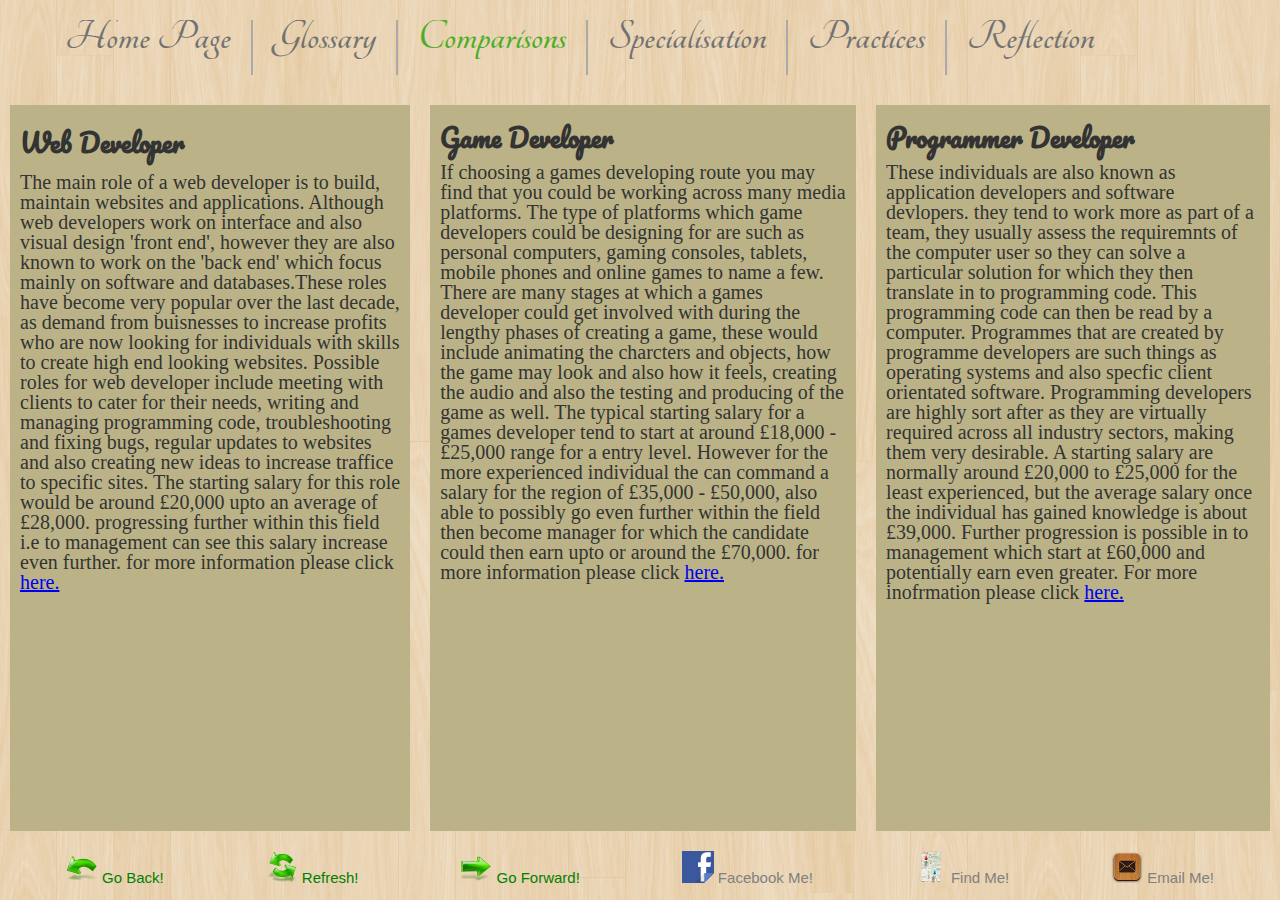
<file: comparisons.html>
<!DOCTYPE html>
<html lang="en">
    <head>
            <meta charset="utf-8">
            <meta name="viewport" content="width=device-width,initial-scale=1">
    
            <title>My Assignment For Web Development</title>
    
            <link rel="stylesheet" href="style.css">
            <link href="https://fonts.googleapis.com/css?family=Indie+Flower" rel="stylesheet">
            <link href="https://fonts.googleapis.com/css?family=Anton" rel="stylesheet">
            <link href="https://fonts.googleapis.com/css?family=Pacifico" rel="stylesheet">
            <link href="https://fonts.googleapis.com/css?family=Tangerine:700" rel="stylesheet">
            <!-- Information for this page regarding comparisons for jobs was taken from the ucas sites -->
    </head>
    <body>
        <!-- Coding for the nav list was taken from lecture, and edited by me -->
        <nav class="nav"> 
            <ul>
                <li><a href="index.html">Home Page</a></li>
                <li><a href="glossary.html">Glossary</a></li>
                <li class="active"><a href="comparisons.html">Comparisons</a></li>
                <li><a href="specialisation.html">Specialisation</a></li>
                <li><a href="practices.html">Practices</a></li>
                <li><a href="reflection.html">Reflection</a></li>
            </ul>
        </nav>
        <div class="wrapper3">
            <section id="sectionone">
                <h1 class="comparisonheader">Web Developer</h1>
                <p class="comparisontext">The main role of a web developer is to build, maintain websites and applications.
                    Although web developers work on interface and also visual design 'front end', however they are also known to work
                    on the 'back end' which focus mainly on software and databases.These roles have become very popular over the last decade, as demand from buisnesses to increase profits who are now looking for individuals with skills to create high end looking websites. Possible roles for web developer include meeting with clients to cater for their needs,
                    writing and managing programming code, troubleshooting and fixing bugs, regular updates to websites and also creating new ideas to increase traffice to specific sites.
                    The starting salary for this role would be around £20,000 upto an average of £28,000. progressing further within this field i.e to management can see this salary increase even further.
                    for more information please click <a href="https://www.ucas.com/ucas/after-gcses/find-career-ideas/explore-jobs/job-profile/web-designer" target="_blank">here.</a>             
                </p>
            </section>
            <section id="sectiontwo">
                <h1 class="comparisonheader">Game Developer</h1>
                <p class="comparisontext">If choosing a games developing route you may find that you could be working across many media platforms.
                    The type of platforms which game developers could be designing for are such as personal computers, gaming consoles, tablets, mobile phones and online games to name a few.
                    There are many stages at which a games developer could get involved with during the lengthy phases of creating a game, these would include
                    animating the charcters and objects, how the game may look and also how it feels, creating the audio and also the testing and producing of the game as well.
                    The typical starting salary for a games developer tend to start at around £18,000 - £25,000 range for a entry level.
                    However for the more experienced individual the can command a salary for the region of £35,000 - £50,000, also able to possibly go even further within the field 
                    then become manager for which the candidate could then earn upto or around the £70,000. for more information please click 
                    <a href="https://www.ucas.com/ucas/after-gcses/find-career-ideas/explore-jobs/job-profile/computer-games-developer"  target="_blank">here.</a>
                </p>
            </section>
            <section id="sectionthree">
                <h1 class="comparisonheader">Programmer Developer</h1>
                <p class="comparisontext">These individuals are also known as application developers and software devlopers. they tend to work more as part of a team,
                    they usually assess the requiremnts of the computer user so they can solve a particular solution for which they then translate in to programming code. This programming code can then
                    be read by a computer. Programmes that are created by programme developers are such things as operating systems and also specfic client orientated software.
                    Programming developers are highly sort after as they are virtually required across all industry sectors, making them very desirable.
                    A starting salary are normally around £20,000 to £25,000 for the least experienced, but the average salary once the individual has gained knowledge is about £39,000.
                    Further progression is possible in to management which start at £60,000 and potentially earn even greater. For more inofrmation please click
                    <a href="https://www.ucas.com/ucas/after-gcses/find-career-ideas/explore-jobs/job-profile/software-developer" target="_blank">here.</a>
                </p>
            </section>
        </div>
        <footer class="footer">

            <!-- All of these small icon images within the footer are used from a copyright free website www.iconfinder.com -->
            <a href="javascript:history.go(-1)" style="text-decoration: none; color:green; " >
                <img id="upbuttonicon" src="upbutton.png" alt="upbutton icon" title="back button click"> Go Back!
            </a>                
            <a href="javascript:history.go(0)" style="text-decoration: none; color:green; ">
                <img id="refreshbutton" src="refreshbutton.png" alt="refreshbutton icon" title="refresh button click"> Refresh!
            </a>
            <a href="javascript:history.go(+1)" style="text-decoration: none; color:green; ">
                <img id="forwardbuttonicon" src="forwardbutton.png" alt="forwardbutton icon" title="forward button click"> Go Forward!
            </a>
            <a href="https://www.facebook.com/james.sharman.526" style="text-decoration: none; color:gray; " target="_blank">
                <img id="facebookicon" src="facebookmain.png" alt="facebook-logo" title="facebook icon click"> Facebook Me!
            </a>
            <a href="https://goo.gl/maps/LwH4RhYnA312" style="text-decoration: none; color:gray; " target="_blank">
                <img id="maplocator" src="maplocator.png" alt="location to find me" title="map location click"> Find Me!
            </a>
            <a href="mailto:james_sharman@hotmail.co.uk?" style="text-decoration: none; color:gray;">
                <img id="emailme" src="emailicon.png" alt="email icon click" title="email me directly click"> Email Me!
            </a>
        </footer>
    </body>
</html>
</file>
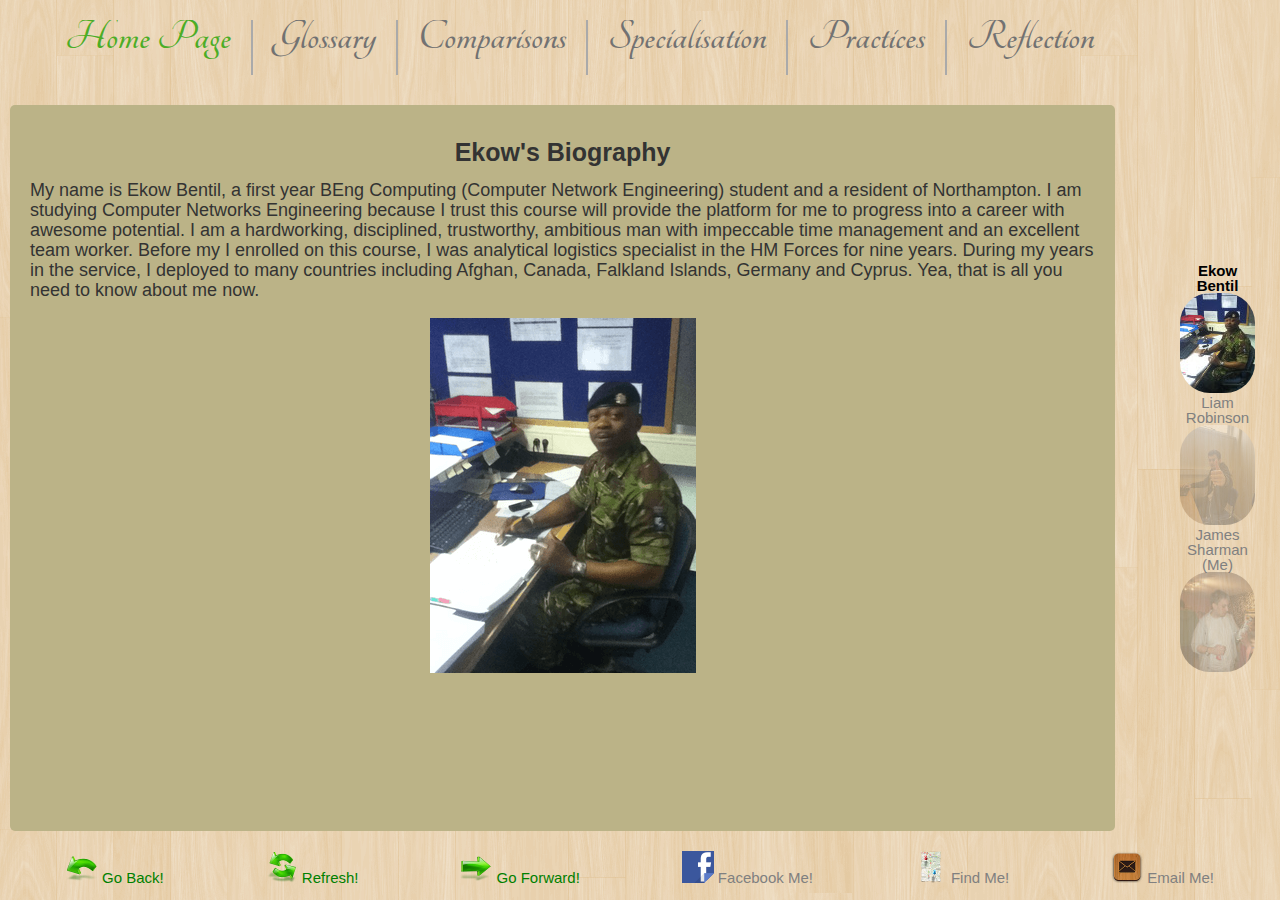
<file: ekowbio.html>
<!DOCTYPE html>
<html lang="en">
    <head>
            <meta charset="utf-8">
            <meta name="viewport" content="width=device-width,initial-scale=1">
    
            <title>My Assignment For Web Development</title>
    
            <link rel="stylesheet" href="style.css">
            <link href="https://fonts.googleapis.com/css?family=Indie+Flower" rel="stylesheet">
            <link href="https://fonts.googleapis.com/css?family=Anton" rel="stylesheet">
            <link href="https://fonts.googleapis.com/css?family=Pacifico" rel="stylesheet">
            <link href="https://fonts.googleapis.com/css?family=Tangerine:700" rel="stylesheet">
    
    </head>
    <body>
        <!-- Coding for the nav list was taken from lecture, and edited by me -->
        <nav class="nav"> 
            <ul>
                <li class="active"><a href="index.html">Home Page</a></li>
                <li><a href="glossary.html">Glossary</a></li>
                <li><a href="comparisons.html">Comparisons</a></li>
                <li><a href="specialisation.html">Specialisation</a></li>
                <li><a href="practices.html">Practices</a></li>
                <li><a href="reflection.html">Reflection</a></li>
            </ul>
        </nav>
        <div class="wrapper">
            <main class="main" id="mainpage">

                    <!-- Biography has been written by Ekow Bentil himself to use on my website -->
                    <h1 id="mainheader">Ekow's Biography</h1>
                    <p class="myteamsection">My name is Ekow Bentil, a first year BEng Computing (Computer Network Engineering) student and a resident of Northampton. I am studying Computer Networks Engineering because I trust this course will provide the platform for me to progress into a career with awesome potential. I am a hardworking, disciplined, trustworthy, ambitious man with impeccable time management and an excellent team worker.
                        Before my I enrolled on this course, I was analytical logistics specialist in the HM Forces for nine years. During my years in the service, I deployed to many countries including Afghan, Canada, Falkland Islands, Germany and Cyprus.
                        Yea, that is all you need to know about me now.
                    </p>
                        <!-- This is a image that i created myself, has not been taken from a website -->
                        <img id="Ekowbigimage" src="ekowbig.jpg" alt="Ekow big picture" title="Big Picture of Ekow">
            </main>
            <aside class="aside" id="asidemain">
                <nav class="nav2" id="nav2">
                    <ul>
                        <!-- This is a image that i created myself, has not been taken from a website -->
                        <li class="active"><a href="ekowbio.html">Ekow Bentil</a><br><img id="Ekowsmallimage" src="ekowsmall.jpg" alt="Ekow small picture" title="Small Picture of Ekow"></li>
                            
                         
                        <!-- This is a image that i created myself, has not been taken from a website -->
                        <li><a href="liambio.html">Liam Robinson</a><br><img class="Liamsmallimage" id="Liamsmallimage" src="liamsmall.jpg" alt="liam small picture" title="Small Picture of Liam"></li>
                            

                        <!-- This is a image that i created myself, has not been taken from a website -->
                        <li><a href="jamesbio.html">James Sharman (Me)</a><br><img class="Jamessmallimage" id="Jamessmallimage" src="facebookprofileme.jpg" alt="James small picture" title="Small Picture of James(Me)"></li>
                            
                    </ul>
                </nav>
            </aside>
        </div>
            <footer class="footer">

                <!-- All of these small icon images within the footer are used from a copyright free website www.iconfinder.com -->
                <a href="javascript:history.go(-1)" style="text-decoration: none; color:green; " >
                    <img id="upbuttonicon" src="upbutton.png" alt="upbutton icon" title="back button click"> Go Back!
                </a>                
                <a href="javascript:history.go(0)" style="text-decoration: none; color:green; ">
                    <img id="refreshbutton" src="refreshbutton.png" alt="refreshbutton icon" title="refresh button click"> Refresh!
                </a>
                <a href="javascript:history.go(+1)" style="text-decoration: none; color:green; ">
                    <img id="forwardbuttonicon" src="forwardbutton.png" alt="forwardbutton icon" title="forward button click"> Go Forward!
                </a>
                <a href="https://www.facebook.com/james.sharman.526" style="text-decoration: none; color:gray; " target="_blank">
                    <img id="facebookicon" src="facebookmain.png" alt="facebook-logo" title="facebook icon click"> Facebook Me!
                </a>
                <a href="https://goo.gl/maps/LwH4RhYnA312" style="text-decoration: none; color:gray; " target="_blank">
                    <img id="maplocator" src="maplocator.png" alt="location to find me" title="map location click"> Find Me!
                </a>
                <a href="mailto:james_sharman@hotmail.co.uk?" style="text-decoration: none; color:gray; ">
                    <img id="emailme" src="emailicon.png" alt="email icon click" title="email me directly click"> Email Me!
                </a>
            </footer>
    </body>
</html>
</file>
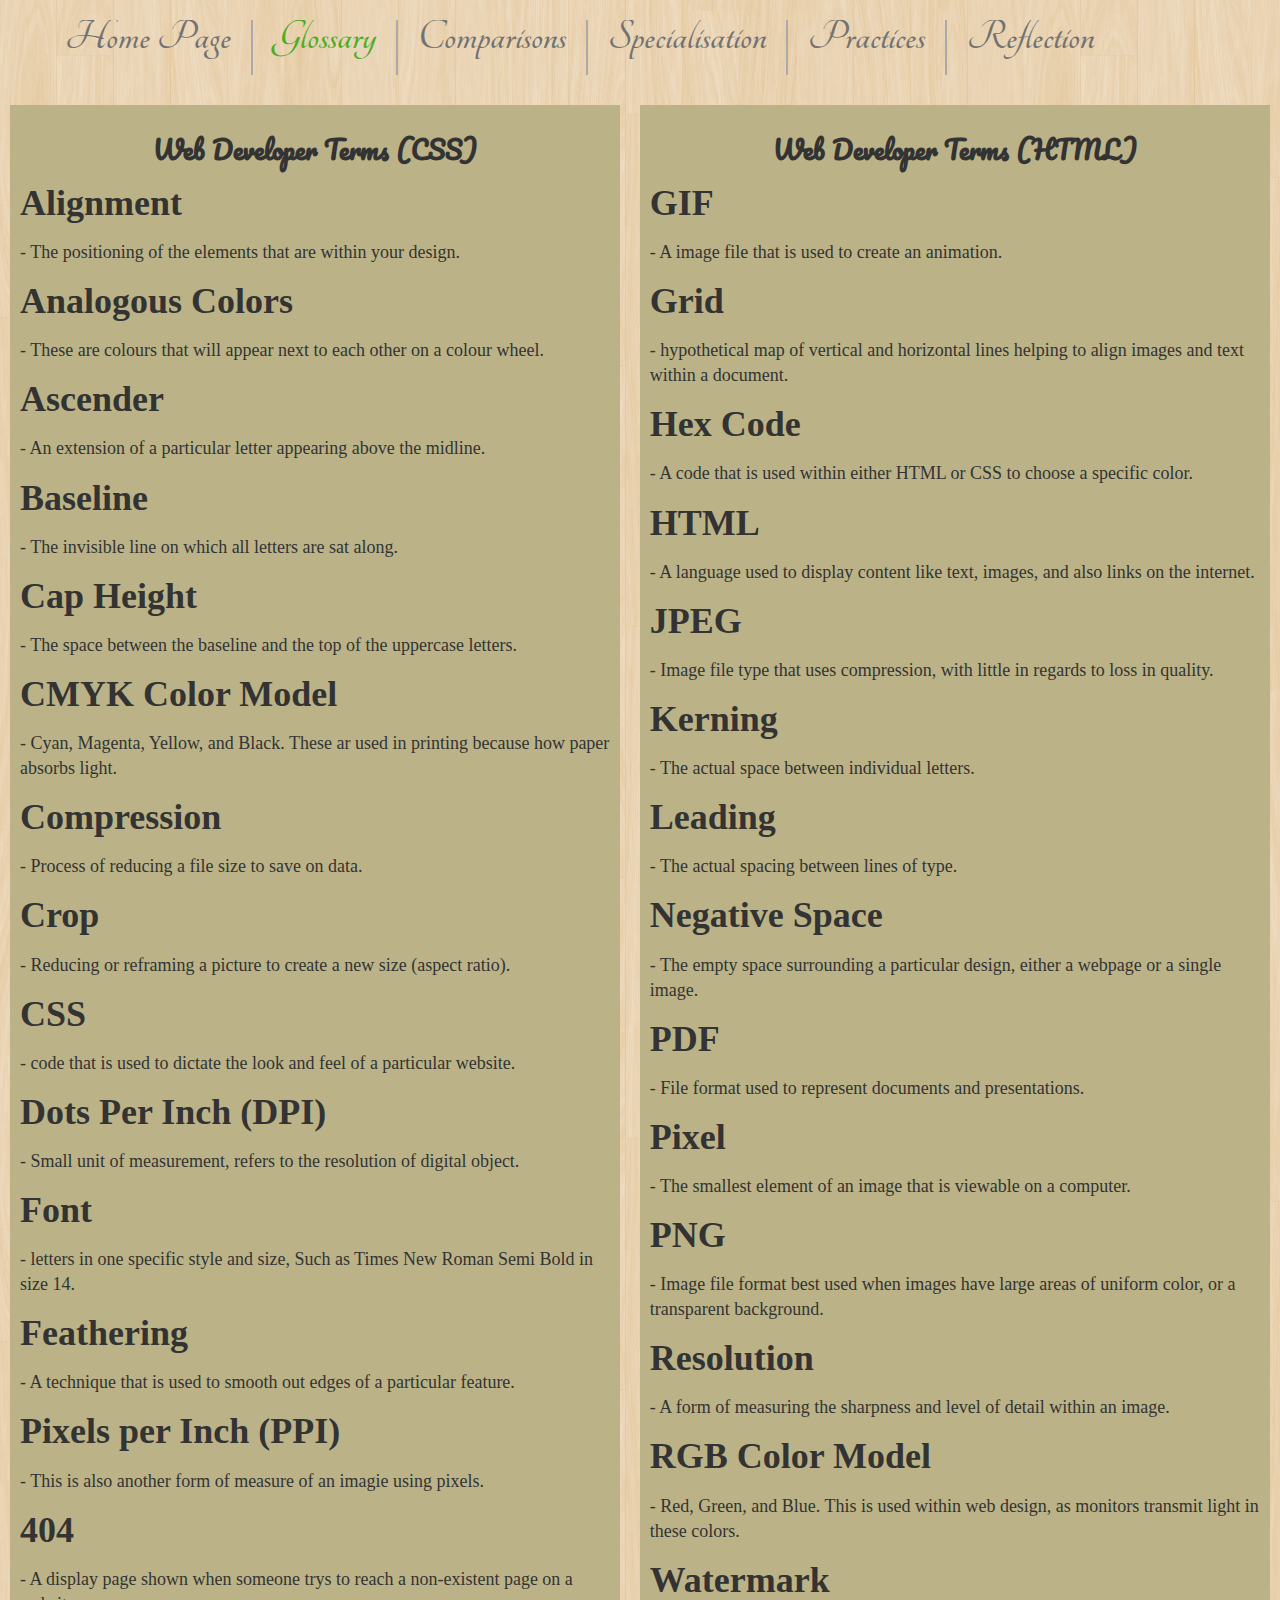
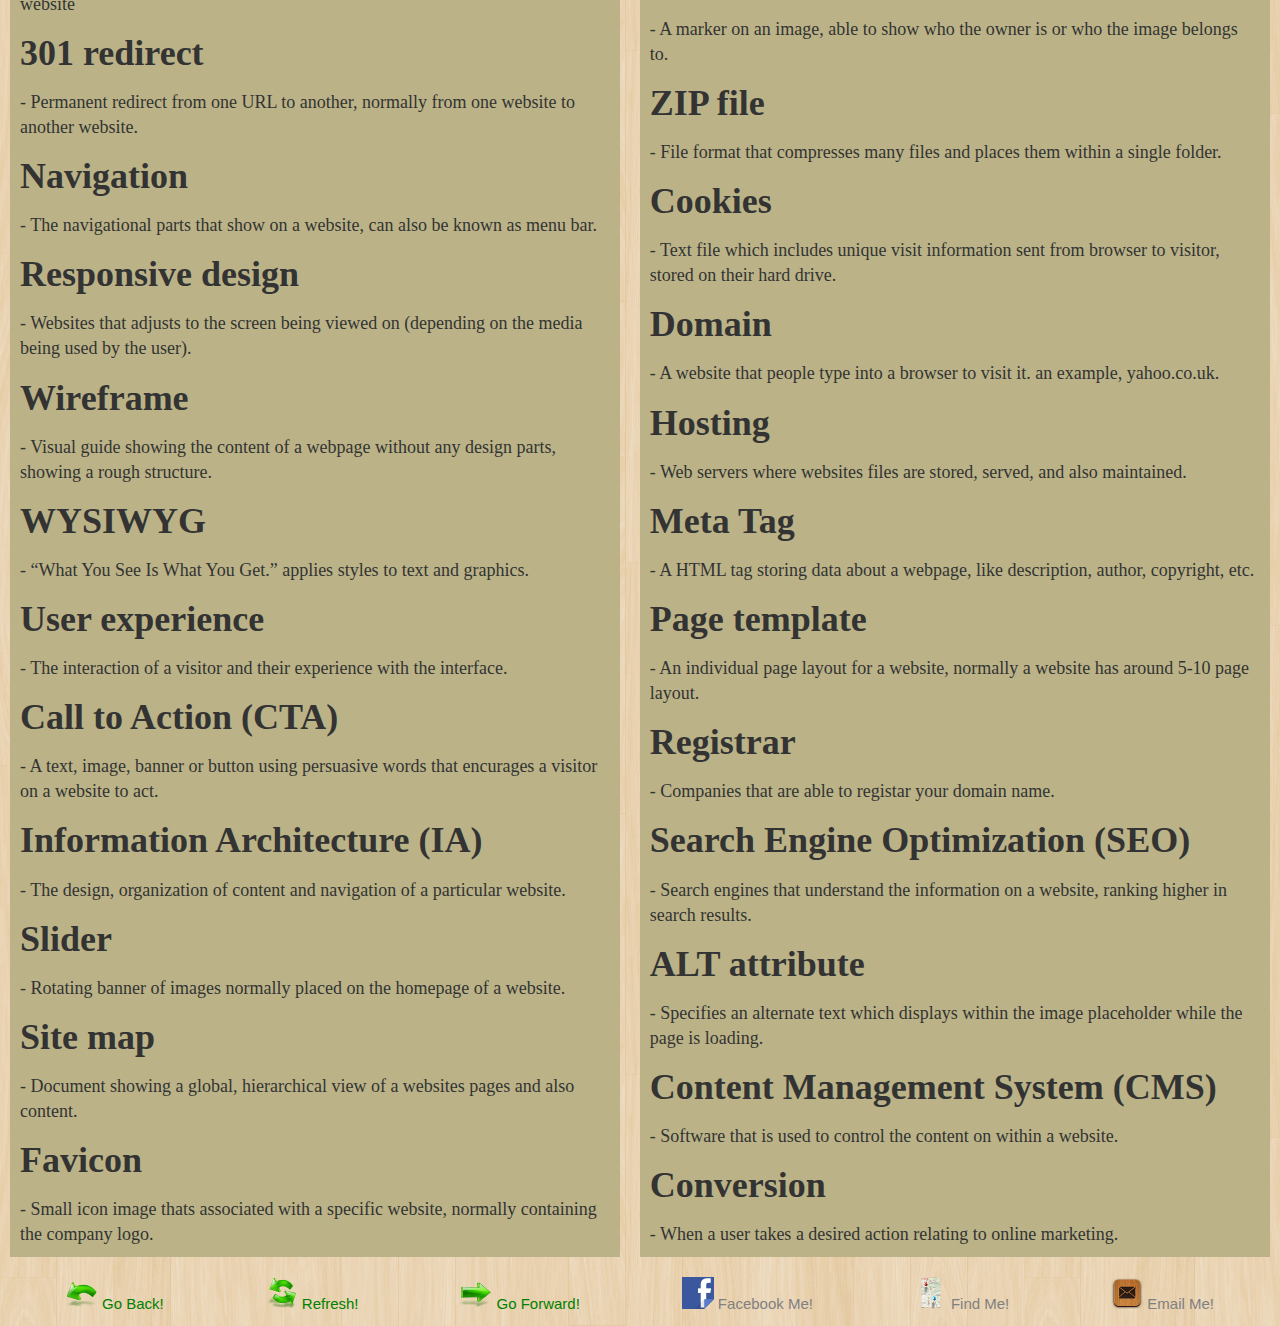
<file: glossary.html>
<!DOCTYPE html>
<html lang="en">
    <head>
            <meta charset="utf-8">
            <meta name="viewport" content="width=device-width,initial-scale=1">
    
            <title>My Assignment For Web Development</title>
    
            <link rel="stylesheet" href="style.css">
            <link href="https://fonts.googleapis.com/css?family=Indie+Flower" rel="stylesheet">
            <link href="https://fonts.googleapis.com/css?family=Anton" rel="stylesheet">
            <link href="https://fonts.googleapis.com/css?family=Pacifico" rel="stylesheet">
            <link href="https://fonts.googleapis.com/css?family=Tangerine:700" rel="stylesheet">
    
    </head>
    <body>
        <!-- Coding for the nav list was taken from lecture, and edited by me -->
        <nav class="nav"> 
            <ul>
                <li><a href="index.html">Home Page</a></li>
                <li class="active"><a href="glossary.html">Glossary</a></li>
                <li><a href="comparisons.html">Comparisons</a></li>
                <li><a href="specialisation.html">Specialisation</a></li>
                <li><a href="practices.html">Practices</a></li>
                <li><a href="reflection.html">Reflection</a></li>
            </ul>
        </nav>
        <div class="wrapper2">
            <section class="glosssectionone"> 
                <h1 class="glossheader"> Web Developer Terms (CSS)</h1>
                <div class="glosstext">
                     
                        <h1>Alignment</h1>   -   The positioning of the elements that are within your design.
                        <h1>Analogous Colors</h1>   -   These are colours that will appear next to each other on a colour wheel.
                        <h1>Ascender</h1>   -   An extension of a particular letter appearing above the midline.
                        <h1>Baseline</h1>   -   The invisible line on which all letters are sat along.
                        <h1>Cap Height</h1>   -   The space between the baseline and the top of the uppercase letters.
                        <h1>CMYK Color Model</h1>   -   Cyan, Magenta, Yellow, and Black. These ar used in printing because how paper absorbs light.
                        <h1>Compression</h1>   -   Process of reducing a file size to save on data.
                        <h1>Crop</h1>   -   Reducing or reframing a picture to create a new size (aspect ratio).
                        <h1>CSS</h1>   -   code that is used to dictate the look and feel of a particular website.
                        <h1>Dots Per Inch (DPI)</h1>   -   Small unit of measurement, refers to the resolution of digital object.
                        <h1>Font</h1>   -   letters in one specific style and size, Such as Times New Roman Semi Bold in size 14.
                        <h1>Feathering</h1>   -   A technique that is used to smooth out edges of a particular feature.
                        <h1>Pixels per Inch (PPI)</h1>   -   This is also another form of measure of an imagie using pixels.
                        <h1>404</h1>   -   A display page shown when someone trys to reach a non-existent page on a website
                        <h1>301 redirect</h1>   -   Permanent redirect from one URL to another, normally from one website to another website.
                        <h1>Navigation</h1>   -   The navigational parts that show on a website, can also be known as menu bar.
                        <h1>Responsive design</h1>   -   Websites that adjusts to the screen being viewed on (depending on the media being used by the user).
                        <h1>Wireframe</h1>   -   Visual guide showing the content of a webpage without any design parts, showing a rough structure.
                        <h1>WYSIWYG</h1>   -   “What You See Is What You Get.” applies styles to text and graphics.
                        <h1>User experience</h1>   -   The interaction of a visitor and their experience with the interface.
                        <h1>Call to Action (CTA)</h1>   -   A text, image, banner or button using persuasive words that encurages a visitor on a website to act.
                        <h1>Information Architecture (IA)</h1>   -   The design, organization of content and navigation of a particular website.
                        <h1>Slider</h1>   -   Rotating banner of images normally placed on the homepage of a website.
                        <h1>Site map</h1>   -   Document showing a global, hierarchical view of a websites pages and also content.
                        <h1>Favicon</h1>   -   Small icon image thats associated with a specific website, normally containing the company logo.
                    
                </div>
            </section>
            <section class="glosssectiontwo"> 
                <h1 class="glossheader"> Web Developer Terms (HTML)</h1>
                <div class="glosstext">
                    
                        <h1>GIF</h1>   -   A image file that is used to create an animation.
                        <h1>Grid</h1>   -   hypothetical map of vertical and horizontal lines helping to align images and text within a document.
                        <h1>Hex Code</h1>   -   A code that is used within either HTML or CSS to choose a specific color.
                        <h1>HTML</h1>   -   A language used to display content like text, images, and also links on the internet.
                        <h1>JPEG</h1>   -   Image file type that uses compression, with little in regards to loss in quality.
                        <h1>Kerning</h1>   -   The actual space between individual letters.
                        <h1>Leading</h1>   -   The actual spacing between lines of type.
                        <h1>Negative Space</h1>   -   The empty space surrounding a particular design, either a webpage or a single image.
                        <h1>PDF</h1>   -   File format used to represent documents and presentations.
                        <h1>Pixel</h1>   -   The smallest element of an image that is viewable on a computer.
                        <h1>PNG</h1>   -   Image file format best used when images have large areas of uniform color, or a transparent background.
                        <h1>Resolution</h1>   -   A form of measuring the sharpness and level of detail within an image.
                        <h1>RGB Color Model</h1>   -   Red, Green, and Blue. This is used within web design, as monitors transmit light in these colors.
                        <h1>Watermark</h1>   -   A marker on an image, able to show who the owner is or who the image belongs to.
                        <h1>ZIP file</h1>   -   File format that compresses many files and places them within a single folder.
                        <h1>Cookies</h1>   -   Text file which includes unique visit information sent from browser to visitor, stored on their hard drive.
                        <h1>Domain</h1>   -   A website that people type into a browser to visit it. an example, yahoo.co.uk.
                        <h1>Hosting</h1>   -   Web servers where websites files are stored, served, and also maintained.
                        <h1>Meta Tag</h1>   -    A HTML tag storing data about a webpage, like description, author, copyright, etc.
                        <h1>Page template</h1>   -   An individual page layout for a website, normally a website has around 5-10 page layout.
                        <h1>Registrar</h1>   -   Companies that are able to registar your domain name.
                        <h1>Search Engine Optimization (SEO)</h1>   -   Search engines that understand the information on a website, ranking higher in search results.
                        <h1>ALT attribute</h1>   -   Specifies an alternate text which displays within the image placeholder while the page is loading.
                        <h1>Content Management System (CMS)</h1>   -   Software that is used to control the content on within a website.
                        <h1>Conversion</h1>   -   When a user takes a desired action relating to online marketing.
                    
                </div>
            </section>
        </div>
        <footer class="footer">

            <!-- All of these small icon images within the footer are used from a copyright free website www.iconfinder.com -->
            <a href="javascript:history.go(-1)" style="text-decoration: none; color:green; " >
                <img id="upbuttonicon" src="upbutton.png" alt="upbutton icon" title="back button click"> Go Back!
            </a>                
            <a href="javascript:history.go(0)" style="text-decoration: none; color:green; ">
                <img id="refreshbutton" src="refreshbutton.png" alt="refreshbutton icon" title="refresh button click"> Refresh!
            </a>
            <a href="javascript:history.go(+1)" style="text-decoration: none; color:green; ">
                <img id="forwardbuttonicon" src="forwardbutton.png" alt="forwardbutton icon" title="forward button click"> Go Forward!
            </a>
            <a href="https://www.facebook.com/james.sharman.526" style="text-decoration: none; color:gray; " target="_blank">
                <img id="facebookicon" src="facebookmain.png" alt="facebook-logo" title="facebook icon click"> Facebook Me!
            </a>
            <a href="https://goo.gl/maps/LwH4RhYnA312" style="text-decoration: none; color:gray; " target="_blank">
                <img id="maplocator" src="maplocator.png" alt="location to find me" title="map location click"> Find Me!
            </a>
            <a href="mailto:james_sharman@hotmail.co.uk?" style="text-decoration: none; color:gray; ">
                <img id="emailme" src="emailicon.png" alt="email icon click" title="email me directly click"> Email Me!
            </a>
        </footer>
    </body>
</html>
</file>
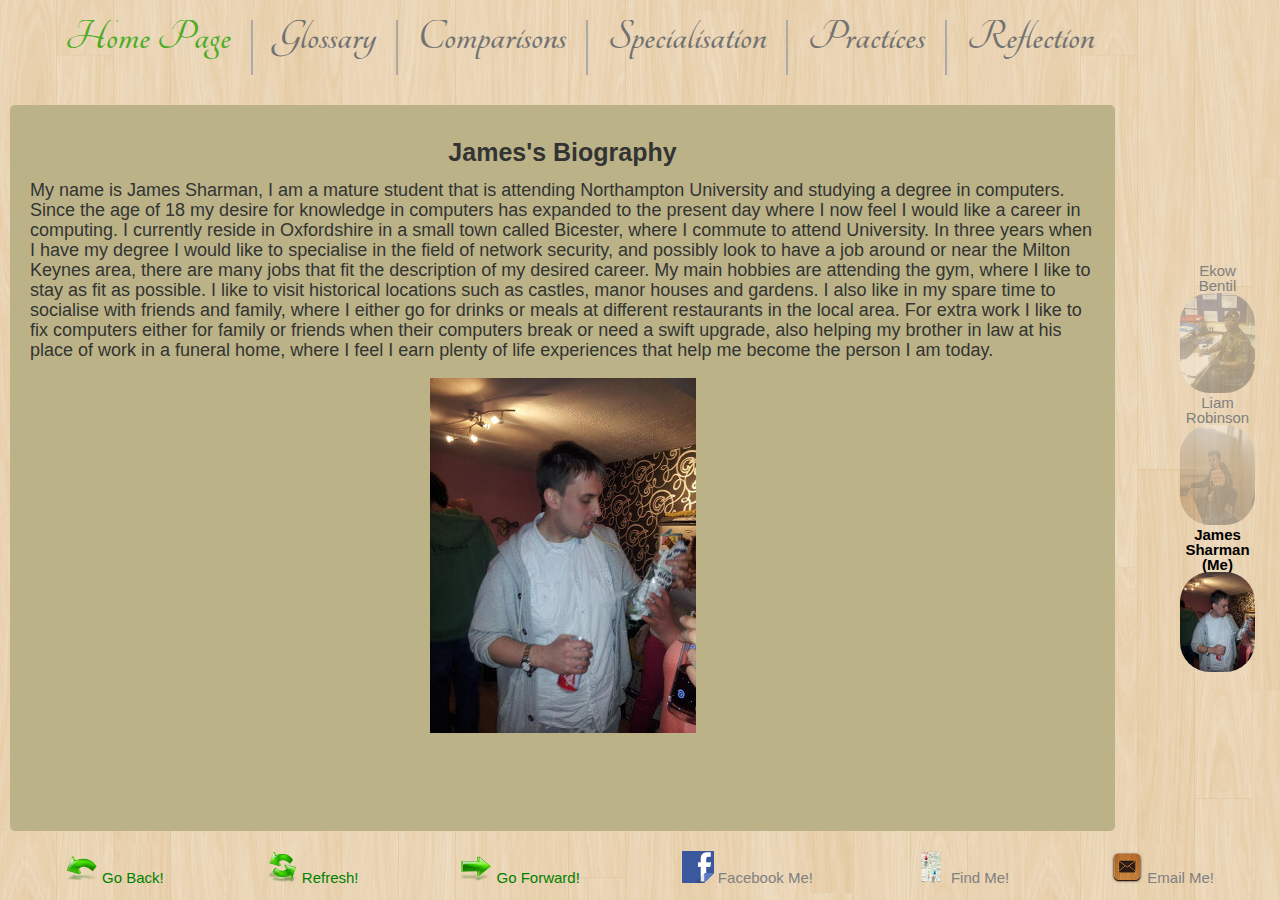
<file: jamesbio.html>
<!DOCTYPE html>
<html lang="en">
    <head>
            <meta charset="utf-8">
            <meta name="viewport" content="width=device-width,initial-scale=1">
    
            <title>My Assignment For Web Development</title>
    
            <link rel="stylesheet" href="style.css">
            <link href="https://fonts.googleapis.com/css?family=Indie+Flower" rel="stylesheet">
            <link href="https://fonts.googleapis.com/css?family=Anton" rel="stylesheet">
            <link href="https://fonts.googleapis.com/css?family=Pacifico" rel="stylesheet">
            <link href="https://fonts.googleapis.com/css?family=Tangerine:700" rel="stylesheet">
    
    </head>
    <body>
        <!-- Coding for the nav list was taken from lecture, and edited by me -->
        <nav class="nav"> 
            <ul>
                <li class="active"><a href="index.html">Home Page</a></li>
                <li><a href="glossary.html">Glossary</a></li>
                <li><a href="comparisons.html">Comparisons</a></li>
                <li><a href="specialisation.html">Specialisation</a></li>
                <li><a href="practices.html">Practices</a></li>
                <li><a href="reflection.html">Reflection</a></li>
            </ul>
        </nav>
        <div class="wrapper">
            <main class="main" id="mainpage">

                    <!-- Biography has been written by Myself to use on my website -->
                    <h1 id="mainheader">James's Biography</h1>
                    <p class="myteamsection">My name is James Sharman, I am a mature student that is attending Northampton University and studying a degree in computers. Since the age of 18 my desire for knowledge in computers has expanded to the present day where I now feel I would like a career in computing. 
                        I currently reside in Oxfordshire in a small town called Bicester, where I commute to attend University. In three years when I have my degree I would like to specialise in the field of network security, and possibly look to have a job around or near the Milton Keynes area, there are many jobs that fit the description of my desired career. 
                        My main hobbies are attending the gym, where I like to stay as fit as possible. I like to visit historical locations such as castles, manor houses and gardens. I also like in my spare time to socialise with friends and family, where I either go for drinks or meals at different restaurants in the local area. For extra work I like to fix computers either for family or friends when their computers break or need a swift upgrade, also helping my brother in law at his place of work in a funeral home, where I feel I earn plenty of life experiences that help me become the person I am today.
                    </p>
                        <img id="Jamesbigimage" src="jamesbig.jpg" alt="James big picture" title="Big Picture of James">     
            </main>
            <aside class="aside" id="asidemain">
                <nav class="nav2" id="nav2">
                    <ul>
                        <!-- This is a image that i created myself, has not been taken from a website -->
                        <li><a href="ekowbio.html">Ekow Bentil</a><br><img class="Ekowsmallimage" id="Ekowsmallimage" src="ekowsmall.jpg" alt="Ekow small picture" title="Small Picture of Ekow"></li>
                            
                        
                        <!-- This is a image that i created myself, has not been taken from a website -->   
                        <li><a href="liambio.html">Liam Robinson</a><br><img class="Liamsmallimage" id="Liamsmallimage" src="liamsmall.jpg" alt="liam small picture" title="Small Picture of Liam"></li>
                            

                        <!-- This is a image that i created myself, has not been taken from a website -->
                        <li class="active"><a href="jamesbio.html">James Sharman (Me)</a><br><img id="Jamessmallimage" src="facebookprofileme.jpg" alt="James small picture" title="Small Picture of James(Me)"></li>
                            
                    </ul>
                </nav>
            </aside>
        </div>
        <footer class="footer">

            <!-- All of these small icon images within the footer are used from a copyright free website www.iconfinder.com -->
            <a href="javascript:history.go(-1)" style="text-decoration: none; color:green; " >
                <img id="upbuttonicon" src="upbutton.png" alt="upbutton icon" title="back button click"> Go Back!
            </a>                
            <a href="javascript:history.go(0)" style="text-decoration: none; color:green; ">
                <img id="refreshbutton" src="refreshbutton.png" alt="refreshbutton icon" title="refresh button click"> Refresh!
            </a>
            <a href="javascript:history.go(+1)" style="text-decoration: none; color:green; ">
                <img id="forwardbuttonicon" src="forwardbutton.png" alt="forwardbutton icon" title="forward button click"> Go Forward!
            </a>
            <a href="https://www.facebook.com/james.sharman.526" style="text-decoration: none; color:gray; " target="_blank">
                <img id="facebookicon" src="facebookmain.png" alt="facebook-logo" title="facebook icon click"> Facebook Me!
            </a>
            <a href="https://goo.gl/maps/LwH4RhYnA312" style="text-decoration: none; color:gray; " target="_blank">
                <img id="maplocator" src="maplocator.png" alt="location to find me" title="map location click"> Find Me!
            </a>
            <a href="mailto:james_sharman@hotmail.co.uk?" style="text-decoration: none; color:gray; ">
                <img id="emailme" src="emailicon.png" alt="email icon click" title="email me directly click"> Email Me!
            </a>
        </footer>

    </body>
</html>
</file>
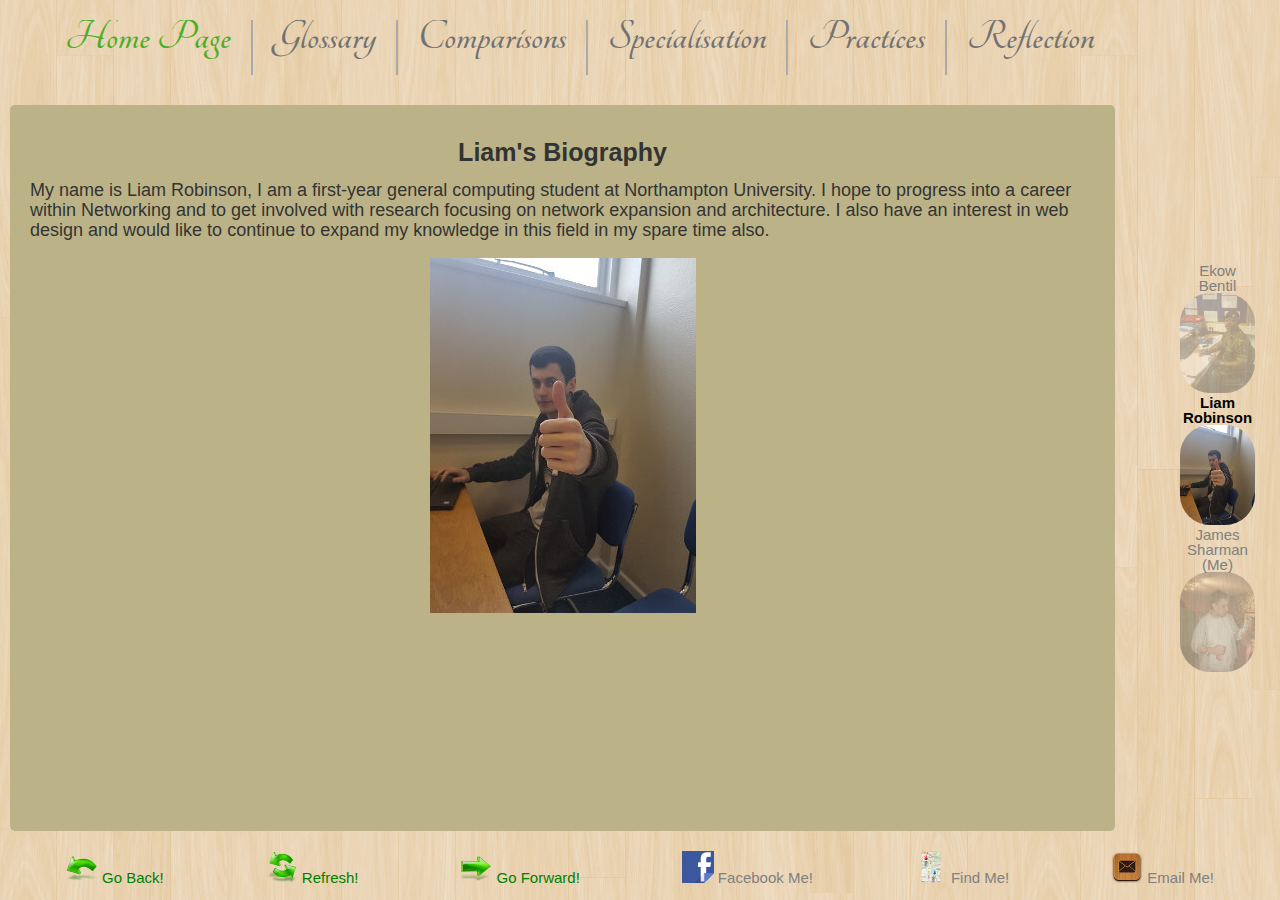
<file: liambio.html>
<!DOCTYPE html>
<html lang="en">
    <head>
            <meta charset="utf-8">
            <meta name="viewport" content="width=device-width,initial-scale=1">
    
            <title>My Assignment For Web Development</title>
    
            <link rel="stylesheet" href="style.css">
            <link href="https://fonts.googleapis.com/css?family=Indie+Flower" rel="stylesheet">
            <link href="https://fonts.googleapis.com/css?family=Anton" rel="stylesheet">
            <link href="https://fonts.googleapis.com/css?family=Pacifico" rel="stylesheet">
            <link href="https://fonts.googleapis.com/css?family=Tangerine:700" rel="stylesheet">
    
    </head>
    <body>
        <!-- Coding for the nav list was taken from lecture, and edited by me -->
        <nav class="nav"> 
            <ul>
                <li class="active"><a href="index.html">Home Page</a></li>
                <li><a href="glossary.html">Glossary</a></li>
                <li><a href="comparisons.html">Comparisons</a></li>
                <li><a href="specialisation.html">Specialisation</a></li>
                <li><a href="practices.html">Practices</a></li>
                <li><a href="reflection.html">Reflection</a></li>
            </ul>
        </nav>
        <div class="wrapper">
            <main class="main" id="mainpage">

                    <!-- Biography has been written by Liam Robinson himself to use on my website -->
                    <h1 id="mainheader">Liam's Biography</h1>
                    <p class="myteamsection">My name is Liam Robinson, I am a first-year general computing student at Northampton University.
                        I hope to progress into a career within Networking and to get involved with research focusing on network expansion and architecture. 
                        I also have an interest in web design and would like to continue to expand my knowledge in this field in my spare time also.
                    </p>
                        <img id="Liambigimage" src="liambig.jpg" alt="Liam big picture" title="Big Picture of Liam">
            </main>
            <aside class="aside" id="asidemain">
                <nav class="nav2" id="nav2">
                    <ul>
                        <!-- This is a image that i created myself, has not been taken from a website -->
                        <li><a href="ekowbio.html">Ekow Bentil</a><br><img class="Ekowsmallimage" id="Ekowsmallimage" src="ekowsmall.jpg" alt="Ekow small picture" title="Small Picture of Ekow"></li>
                            
                        
                            <!-- This is a image that i created myself, has not been taken from a website -->   
                        <li class="active"><a href="liambio.html">Liam Robinson</a><br><img id="Liamsmallimage" src="liamsmall.jpg" alt="liam small picture" title="Small Picture of Liam"></li>
                            
                        
                            <!-- This is a image that i created myself, has not been taken from a website -->
                        <li><a href="jamesbio.html">James Sharman (Me)</a><br><img class="Jamessmallimage" id="Jamessmallimage" src="facebookprofileme.jpg" alt="James small picture" title="Small Picture of James(Me)"></li>
                            
                    </ul>
                </nav>
            </aside>
        </div>
            <footer class="footer">

                <!-- All of these small icon images within the footer are used from a copyright free website www.iconfinder.com -->
                <a href="javascript:history.go(-1)" style="text-decoration: none; color:green; " >
                    <img id="upbuttonicon" src="upbutton.png" alt="upbutton icon" title="back button click"> Go Back!
                </a>                
                <a href="javascript:history.go(0)" style="text-decoration: none; color:green; ">
                    <img id="refreshbutton" src="refreshbutton.png" alt="refreshbutton icon" title="refresh button click"> Refresh!
                </a>
                <a href="javascript:history.go(+1)" style="text-decoration: none; color:green; ">
                    <img id="forwardbuttonicon" src="forwardbutton.png" alt="forwardbutton icon" title="forward button click"> Go Forward!
                </a>
                <a href="https://www.facebook.com/james.sharman.526" style="text-decoration: none; color:gray; " target="_blank">
                    <img id="facebookicon" src="facebookmain.png" alt="facebook-logo" title="facebook icon click"> Facebook Me!
                </a>
                <a href="https://goo.gl/maps/LwH4RhYnA312" style="text-decoration: none; color:gray; " target="_blank">
                    <img id="maplocator" src="maplocator.png" alt="location to find me" title="map location click"> Find Me!
                </a>
                <a href="mailto:james_sharman@hotmail.co.uk?" style="text-decoration: none; color:gray; ">
                    <img id="emailme" src="emailicon.png" alt="email icon click" title="email me directly click"> Email Me!
                </a>
            </footer>
    </body>
</html>
</file>
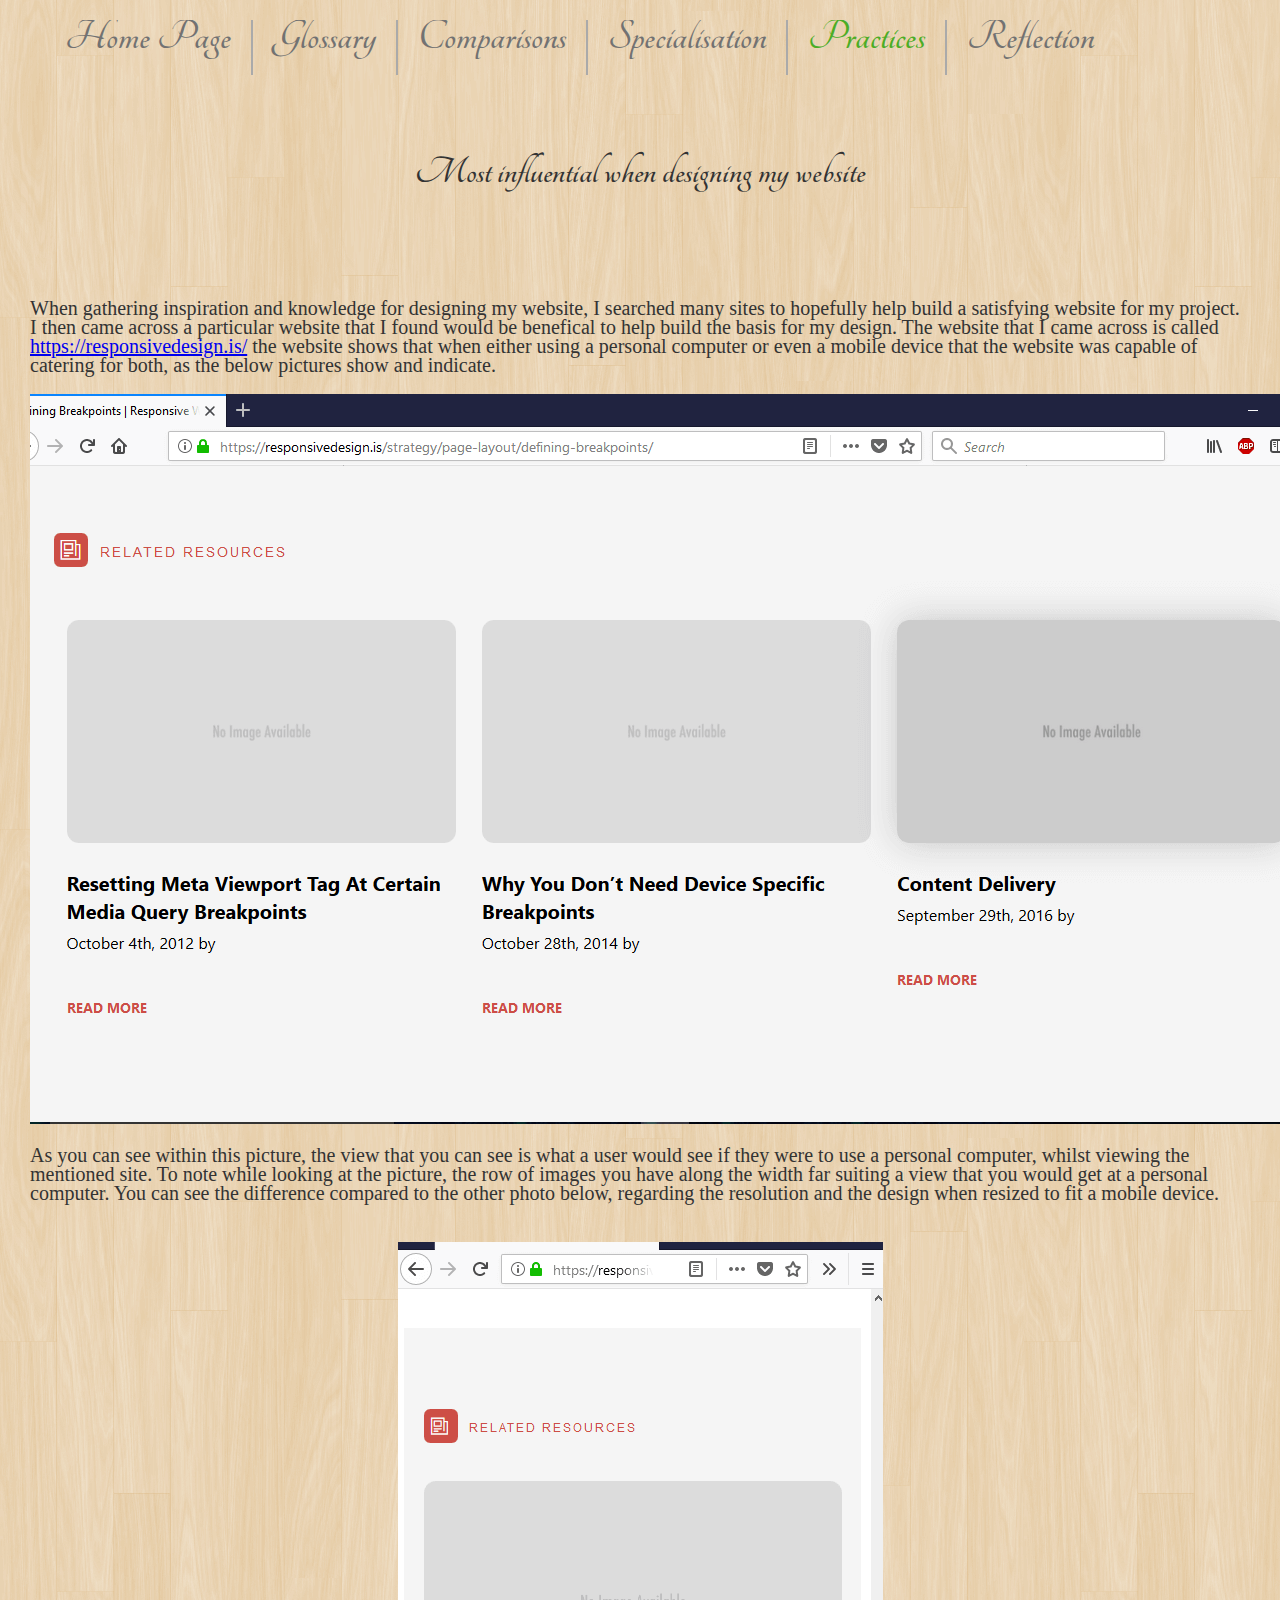
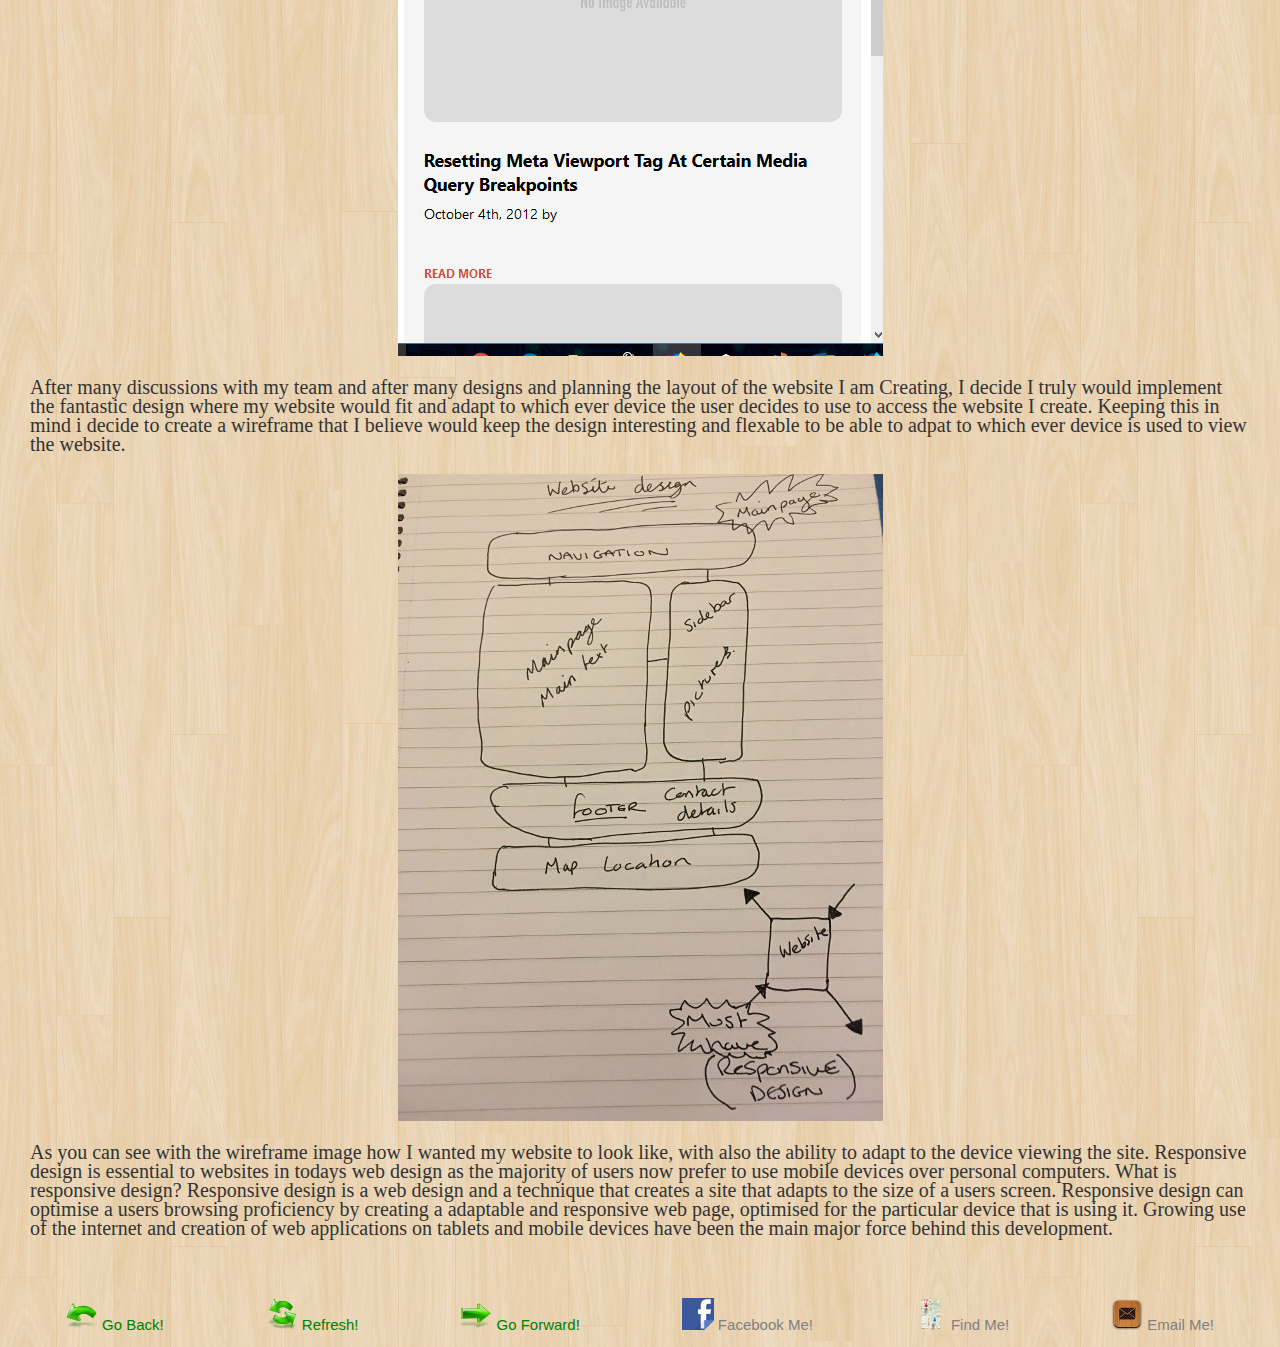
<file: practices.html>
<!DOCTYPE html>
<html lang="en">
    <head>
            <meta charset="utf-8">
            <meta name="viewport" content="width=device-width,initial-scale=1">
    
            <title>My Assignment For Web Development</title>
    
            <link rel="stylesheet" href="style.css">
            <link href="https://fonts.googleapis.com/css?family=Indie+Flower" rel="stylesheet">
            <link href="https://fonts.googleapis.com/css?family=Anton" rel="stylesheet">
            <link href="https://fonts.googleapis.com/css?family=Pacifico" rel="stylesheet">
            <link href="https://fonts.googleapis.com/css?family=Tangerine:700" rel="stylesheet">
    
    </head>
    <body>
        <!-- Coding for the nav list was taken from lecture, and edited by me -->
        <nav class="nav"> 
            <ul>
                <li><a href="index.html">Home Page</a></li>
                <li><a href="glossary.html">Glossary</a></li>
                <li><a href="comparisons.html">Comparisons</a></li>
                <li><a href="specialisation.html">Specialisation</a></li>
                <li class="active"><a href="practices.html">Practices</a></li>
                <li><a href="reflection.html">Reflection</a></li>
            </ul>
        </nav>
        <main class="mainpractices">
            <h1 class="specialheader">Most influential when designing my website</h1>
            <br><br><br><br><!-- The pictures below are taken from my laptop of the website as mentioned below -->
            <p class="practicaltext">When gathering inspiration and knowledge for designing my website, I searched many sites to hopefully help build a satisfying website for my project.
                I then came across a particular website that I found would be benefical to help build the basis for my design.
                The website that I came across is called <a href="https://responsivedesign.is/" target="_blank">https://responsivedesign.is/</a> the website shows that when either using a personal computer or
                even a mobile device that the website was capable of catering for both, as the below pictures show and indicate.
             <br><br><img src="printscreen1.png" alt="screen print of site" title="Screen print of desired website">
            
             <br><br>As you can see within this picture, the view that you can see is what a user would see if they were to use a personal computer, whilst viewing the mentioned site.
             To note while looking at the picture, the row of images you have along the width far suiting a view that you would get at a personal computer.
             You can see the difference compared to the other photo below, regarding the resolution and the design when resized to fit a mobile device.
             <br><br></p>
             <img id="screenshotmobiledevice" src="printscreen2.png" alt="second screen print of site" title="Screen print of desired website on mobile devices">
            <br>
             <p class="practicaltext">After many discussions with my team and after many designs and planning the layout of the website I am Creating, I decide I truly would implement the fantastic
                design where my website would fit and adapt to which ever device the user decides to use to access the website I create. Keeping this in mind i decide to create a wireframe that I believe
                would keep the design interesting and flexable to be able to adpat to which ever device is used to view the website.
            </p> <!-- image taken from my mobile of the wireframe i created on paper -->
            <img src="wireframe.jpeg" alt="wireframe of website" title="wireframe layout of design of my website">
            <br> 
            <p class="practicaltext">As you can see with the wireframe image how I wanted my website to look like, with also the ability to adapt to the device viewing the site.
                Responsive design is essential to websites in todays web design as the majority of users now prefer to use mobile devices over personal computers.
                What is responsive design? Responsive design is a web design and a technique that creates a site that adapts to the size of a users screen. 
                Responsive design can optimise a users browsing proficiency by creating a adaptable and responsive web page, optimised for the particular device that is using it. 
                Growing use of the internet and creation of web applications on tablets and mobile devices have been the main major force behind this development.
            </p>
        </main>
        <footer class="footer">

            <!-- All of these small icon images within the footer are used from a copyright free website www.iconfinder.com -->
            <a href="javascript:history.go(-1)" style="text-decoration: none; color:green; " >
                <img id="upbuttonicon" src="upbutton.png" alt="upbutton icon" title="back button click"> Go Back!
            </a>                
            <a href="javascript:history.go(0)" style="text-decoration: none; color:green; ">
                <img id="refreshbutton" src="refreshbutton.png" alt="refreshbutton icon" title="refresh button click"> Refresh!
            </a>
            <a href="javascript:history.go(+1)" style="text-decoration: none; color:green; ">
                <img id="forwardbuttonicon" src="forwardbutton.png" alt="forwardbutton icon" title="forward button click"> Go Forward!
            </a>
            <a href="https://www.facebook.com/james.sharman.526" style="text-decoration: none; color:gray; " target="_blank">
                <img id="facebookicon" src="facebookmain.png" alt="facebook-logo" title="facebook icon click"> Facebook Me!
            </a>
            <a href="https://goo.gl/maps/LwH4RhYnA312" style="text-decoration: none; color:gray; " target="_blank">
                <img id="maplocator" src="maplocator.png" alt="location to find me" title="map location click"> Find Me!
            </a>
            <a href="mailto:james_sharman@hotmail.co.uk?" style="text-decoration: none; color:gray; ">
                <img id="emailme" src="emailicon.png" alt="email icon click" title="email me directly click"> Email Me!
            </a>
        </footer>
    </body>
</html>
</file>
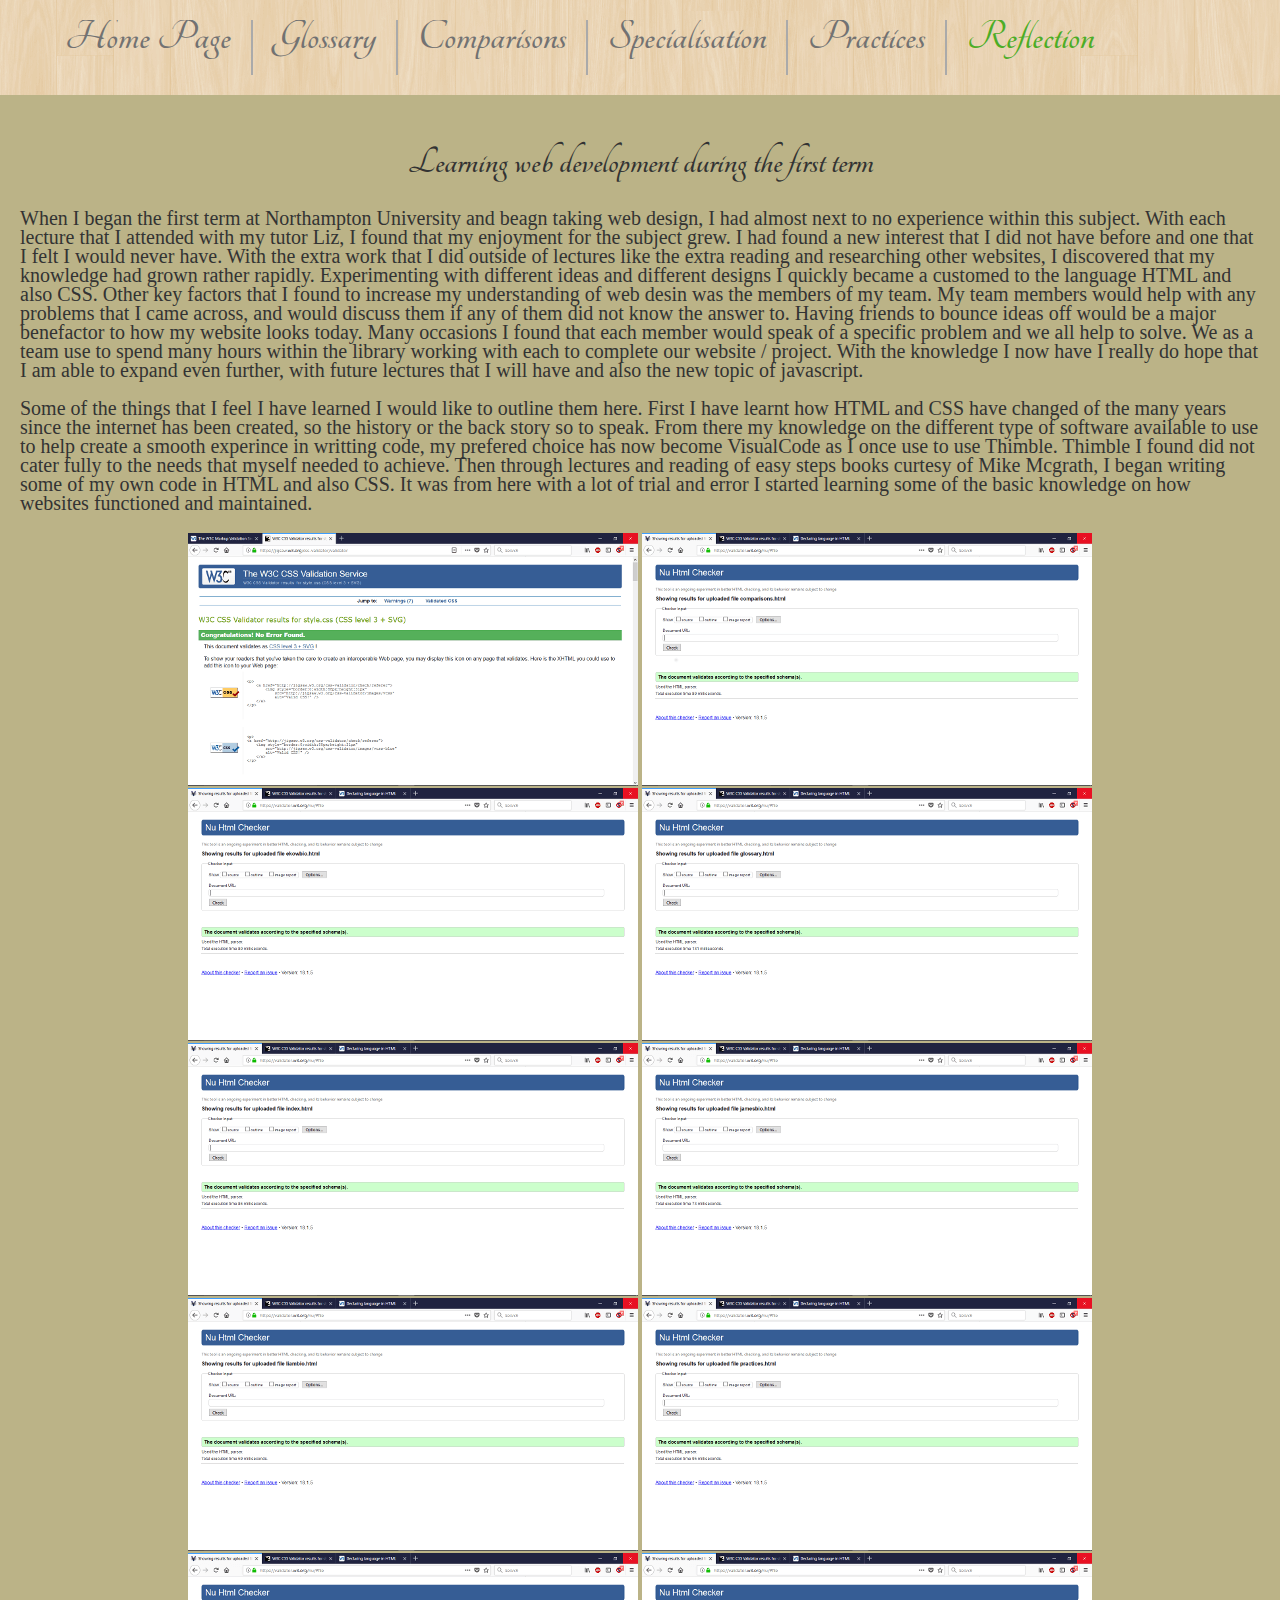
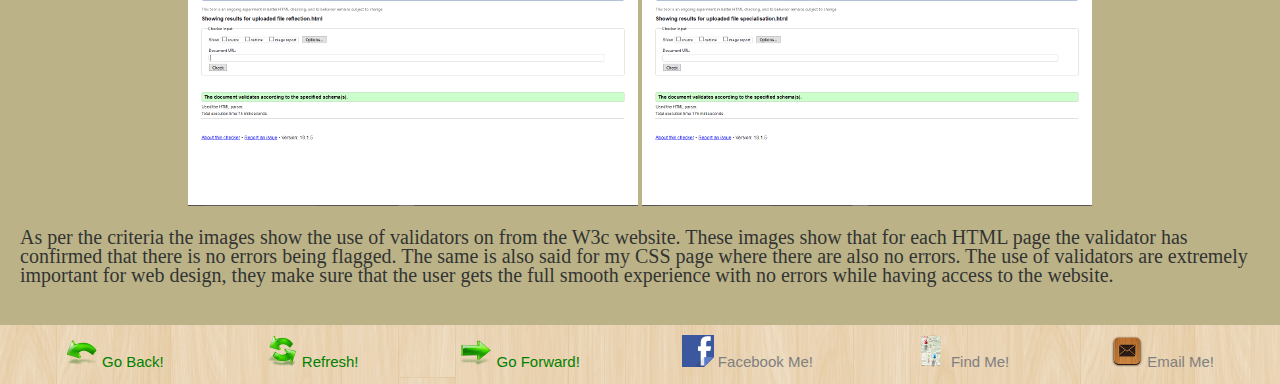
<file: reflection.html>
<!DOCTYPE html>
<html lang="en">
    <head>
            <meta charset="utf-8">
            <meta name="viewport" content="width=device-width,initial-scale=1">
    
            <title>My Assignment For Web Development</title>
    
            <link rel="stylesheet" href="style.css">
            <link href="https://fonts.googleapis.com/css?family=Indie+Flower" rel="stylesheet">
            <link href="https://fonts.googleapis.com/css?family=Anton" rel="stylesheet">
            <link href="https://fonts.googleapis.com/css?family=Pacifico" rel="stylesheet">
            <link href="https://fonts.googleapis.com/css?family=Tangerine:700" rel="stylesheet">
    
    </head>
    <body>
        <!-- Coding for the nav list was taken from lecture, and edited by me -->
        <nav class="nav"> 
            <ul>
                <li><a href="index.html">Home Page</a></li>
                <li><a href="glossary.html">Glossary</a></li>
                <li><a href="comparisons.html">Comparisons</a></li>
                <li><a href="specialisation.html">Specialisation</a></li>
                <li><a href="practices.html">Practices</a></li>
                <li class="active"><a href="reflection.html">Reflection</a></li>
            </ul>
        </nav>
        <main class="mainreflection">
            <h1 class="specialheader">Learning web development during the first term</h1>
        <p class="practicaltext">When I began the first term at Northampton University and beagn taking web design, I had almost next to no experience within this subject.
            With each lecture that I attended with my tutor Liz, I found that my enjoyment for the subject grew. I had found a new interest that I did not have
            before and one that I felt I would never have. With the extra work that I did outside of lectures like the extra reading and researching other websites,
            I discovered that my knowledge had grown rather rapidly. Experimenting with different ideas and different designs I quickly became a customed to the 
            language HTML and also CSS. Other key factors that I found to increase my understanding of web desin was the members of my team. My team
            members would help with any problems that I came across, and would discuss them if any of them did not know the answer to. Having friends to bounce ideas
            off would be a major benefactor to how my website looks today. Many occasions I found that each member would speak of a specific problem and we all help to solve.
            We as a team use to spend many hours within the library working with each to complete our website / project. With the knowledge I now have I really do hope
            that I am able to expand even further, with future lectures that I will have and also the new topic of javascript.
            <br><br>Some of the things that I feel I have learned I would like to outline them here. First I have learnt how HTML and CSS have changed of the many years
            since the internet has been created, so the history or the back story so to speak. From there my knowledge on the different type of software available to use to
            help create a smooth experince in writting code, my prefered choice has now become VisualCode as I once use to use Thimble. Thimble I found did not cater fully 
            to the needs that myself needed to achieve. Then through lectures and reading of easy steps books curtesy of Mike Mcgrath, I began writing some of my own code in 
            HTML and also CSS. It was from here with a lot of trial and error I started learning some of the basic knowledge on how websites functioned and maintained. 
        </p>
        <img src="validatedCSS.png" alt="validated CSS" title="screen shot of validated CSS">
        <img src="validatedcomparisons.png" alt="validated comparisons" title="screen shot of validated comparisons">
        <img src="validatedEkowbio.png" alt="validated Ekowbio" title="screen shot of validated Ekowbio">
        <img src="validatedglossary.png" alt="validated glossary" title="screen shot of validated glossary">
        <img src="validatedindex.png" alt="validated index" title="screen shot of validated index">
        <img src="validatedJamesbio.png" alt="validated Jamesbio" title="screen shot of validated Jamesbio">
        <img src="validatedLiambio.png" alt="validated Liambio" title="screen shot of validated Liambio">
        <img src="validatedpractices.png" alt="validated practices" title="screen shot of validated practices">
        <img src="validatedreflection.png" alt="validated reflection" title="screen shot of validated reflection">
        <img src="validatedspecialisation.png" alt="validated specialisation" title="screen shot of validated specialisation">
        <p class="practicaltext">As per the criteria the images show the use of validators on from the W3c website. These
            images show that for each HTML page the validator has confirmed that there is no errors being flagged. The same is 
            also said for my CSS page where there are also no errors. The use of validators are extremely important for web design,
            they make sure that the user gets the full smooth experience with no errors while having access to the website.
        </p>
        </main>
        <footer class="footer">

            <!-- All of these small icon images within the footer are used from a copyright free website www.iconfinder.com -->
            <a href="javascript:history.go(-1)" style="text-decoration: none; color:green; " >
                <img id="upbuttonicon" src="upbutton.png" alt="upbutton icon" title="back button click"> Go Back!
            </a>                
            <a href="javascript:history.go(0)" style="text-decoration: none; color:green; ">
                <img id="refreshbutton" src="refreshbutton.png" alt="refreshbutton icon" title="refresh button click"> Refresh!
            </a>
            <a href="javascript:history.go(+1)" style="text-decoration: none; color:green; ">
                <img id="forwardbuttonicon" src="forwardbutton.png" alt="forwardbutton icon" title="forward button click"> Go Forward!
            </a>
            <a href="https://www.facebook.com/james.sharman.526" style="text-decoration: none; color:gray; " target="_blank">
                <img id="facebookicon" src="facebookmain.png" alt="facebook-logo" title="facebook icon click"> Facebook Me!
            </a>
            <a href="https://goo.gl/maps/LwH4RhYnA312" style="text-decoration: none; color:gray; " target="_blank">
                <img id="maplocator" src="maplocator.png" alt="location to find me" title="map location click"> Find Me!
            </a>
            <a href="mailto:james_sharman@hotmail.co.uk?" style="text-decoration: none; color:gray; ">
                <img id="emailme" src="emailicon.png" alt="email icon click" title="email me directly click"> Email Me!
            </a>
        </footer>
    </body>
</html>
</file>
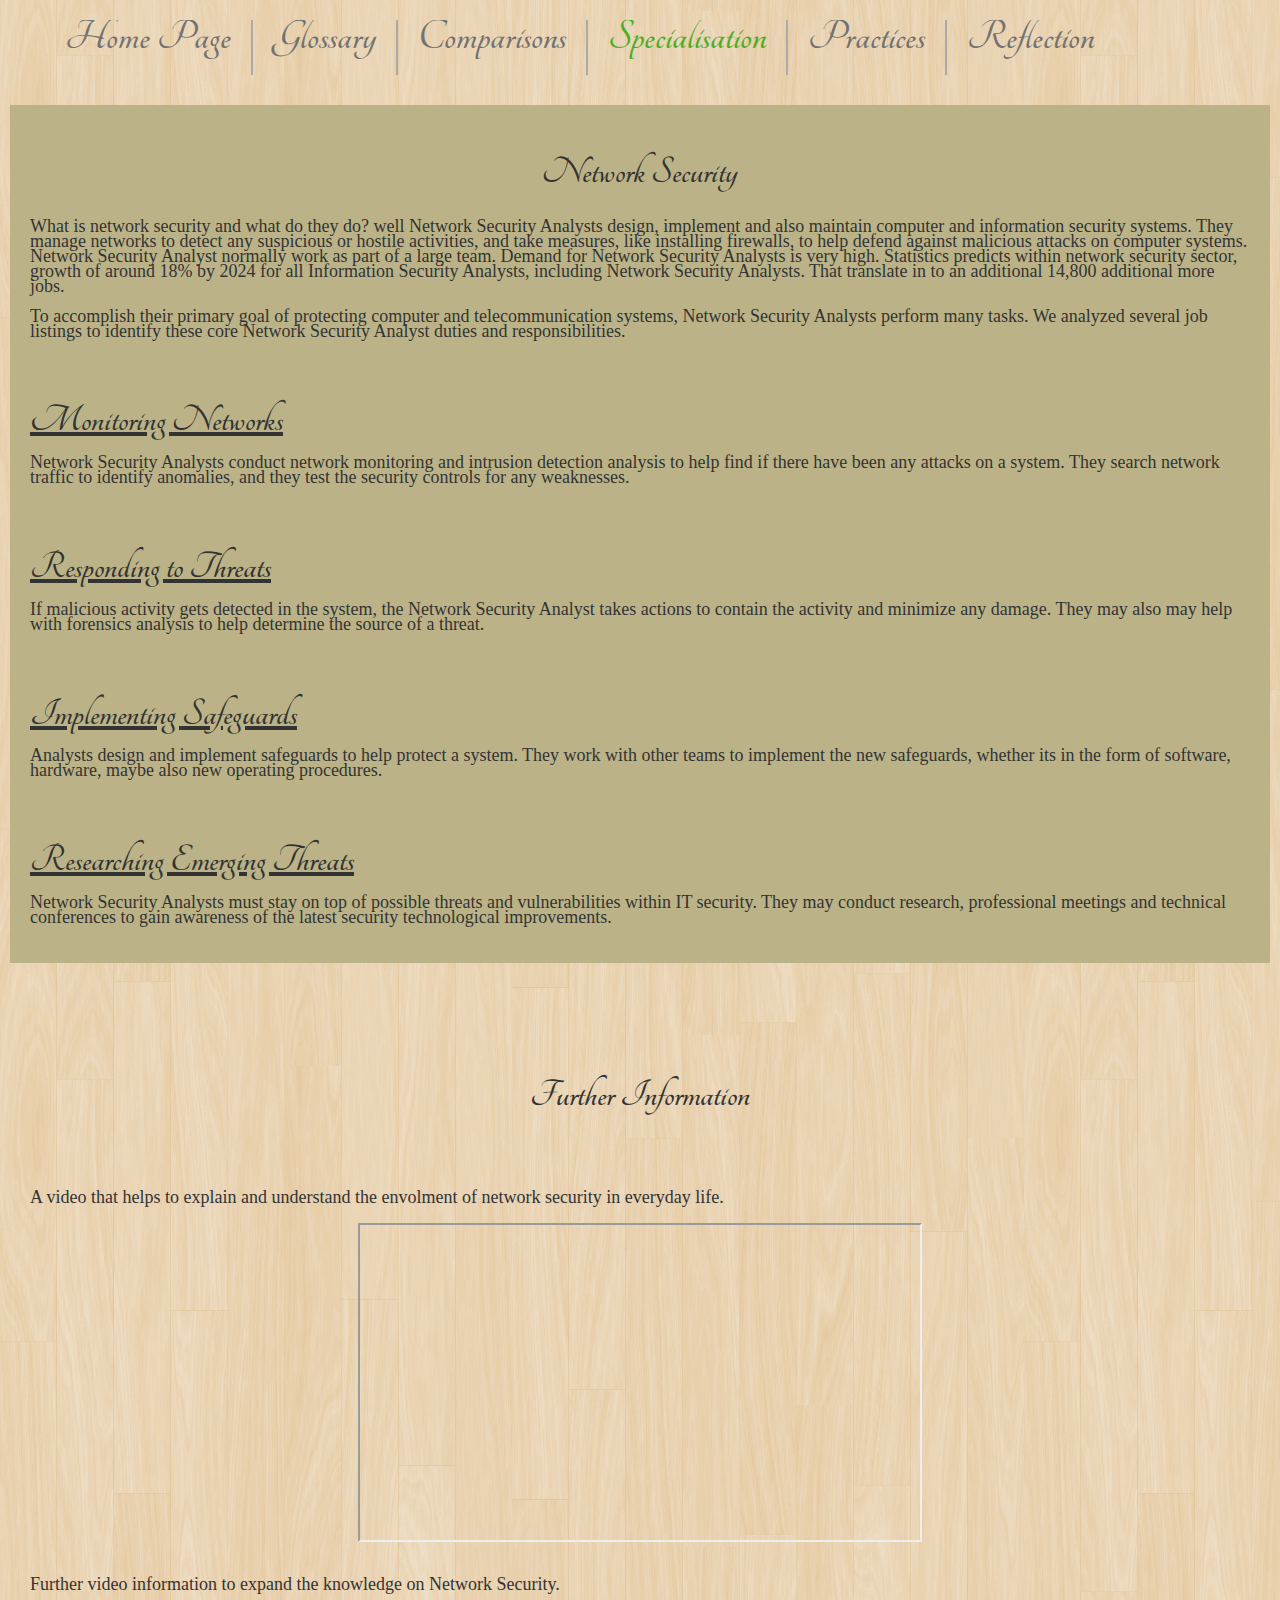
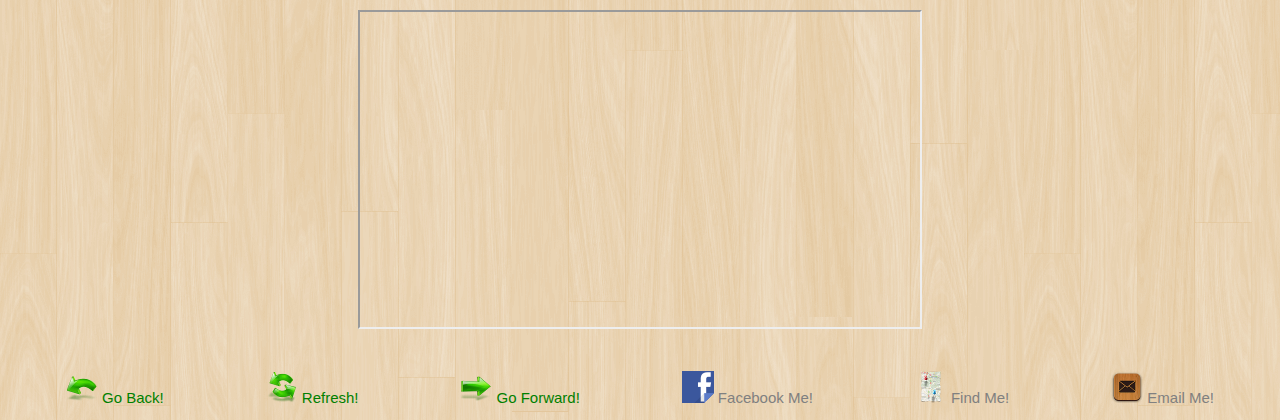
<file: specialisation.html>
<!DOCTYPE html>
<html lang="en">
    <head>
            <meta charset="utf-8">
            <meta name="viewport" content="width=device-width,initial-scale=1">
    
            <title>My Assignment For Web Development</title>
    
            <link rel="stylesheet" href="style.css">
            <link href="https://fonts.googleapis.com/css?family=Indie+Flower" rel="stylesheet">
            <link href="https://fonts.googleapis.com/css?family=Anton" rel="stylesheet">
            <link href="https://fonts.googleapis.com/css?family=Pacifico" rel="stylesheet">
            <link href="https://fonts.googleapis.com/css?family=Tangerine:700" rel="stylesheet">
    
    </head>
    <body>
        <!-- Coding for the nav list was taken from lecture, and edited by me -->
        <nav class="nav"> 
            <ul>
                <li><a href="index.html">Home Page</a></li>
                <li><a href="glossary.html">Glossary</a></li>
                <li><a href="comparisons.html">Comparisons</a></li>
                <li class="active"><a href="specialisation.html">Specialisation</a></li>
                <li><a href="practices.html">Practices</a></li>
                <li><a href="reflection.html">Reflection</a></li>
            </ul>
        </nav>
        <div class="wrapper4">
        <section class="section">

                <!-- Information gathered for this page has been sourced from this website http://www.jobhero.com/network-security-analyst-job-description/ -->
                <h1 class="specialheader">Network Security</h1>
                <p class="specialtext">What is network security and what do they do? well Network Security Analysts design, implement and also maintain computer and information security systems.
                     They manage networks to detect any suspicious or hostile activities, and take measures, like installing firewalls, to help defend against malicious attacks on computer systems. 
                     Network Security Analyst normally work as part of a large team.
                     Demand for Network Security Analysts is very high. 
                     Statistics predicts within network security sector, growth of around 18% by 2024 for all Information Security Analysts, including Network Security Analysts. That translate in to an additional 14,800 additional more jobs.
                    
                     <br><br>To accomplish their primary goal of protecting computer and telecommunication systems, Network Security Analysts perform many tasks. We analyzed several job listings to identify these core Network Security Analyst duties and responsibilities.</p>
                     
                     <br><br><h1 class="specialsubheaders">Monitoring Networks</h1>
                     
                     <p class="specialtext">Network Security Analysts conduct network monitoring and intrusion detection analysis to help find if there have been any attacks on a system. They search network traffic to identify anomalies, and they test the security controls for any weaknesses.</p>

                     <br><br><h1 class="specialsubheaders">Responding to Threats</h1>
                     
                     <p class="specialtext">If malicious activity gets detected in the system, the Network Security Analyst takes actions to contain the activity and minimize any damage. They may also may help with forensics analysis to help determine the source of a threat.</p>
                     
                     <br><br><h1 class="specialsubheaders">Implementing Safeguards</h1>
                     
                     <p class="specialtext">Analysts design and implement safeguards to help protect a system. They work with other teams to implement the new safeguards, whether its in the form of software, hardware, maybe also new operating procedures.</p>
                     
                     <br><br><h1 class="specialsubheaders">Researching Emerging Threats</h1>
                     
                     <p class="specialtext">Network Security Analysts must stay on top of possible threats and vulnerabilities within IT security.  They may conduct research, professional meetings and technical conferences to gain awareness of the latest security technological improvements.</p>
                
                </section>
        <section class="sectionadd"><br><br><br><h1 class="specialheader">Further Information</h1><br><br>
            <p class="specialtext">A video that helps to explain and understand the envolment of network security in everyday life.
            </p>
            <!-- video taken from youtube, as source states taken from the website -->
            <iframe id="networkvideo" width="560" height="315" src="https://www.youtube.com/embed/TisZKt4u-O0"  allowfullscreen>
            </iframe>
            <br><br>
            <p class="specialtext">Further video information to expand the knowledge on Network Security.</p>
            <!-- video taken from youtube, as source states taken from the website -->
            <iframe width="560" height="315" src="https://www.youtube.com/embed/Y28KQsQbkjw"  allowfullscreen>
            </iframe>
            <br>
        </section>
        </div>
        <footer class="footer">

            <!-- All of these small icon images within the footer are used from a copyright free website www.iconfinder.com -->
            <a href="javascript:history.go(-1)" style="text-decoration: none; color:green; " >
                <img id="upbuttonicon" src="upbutton.png" alt="upbutton icon" title="back button click"> Go Back!
            </a>                
            <a href="javascript:history.go(0)" style="text-decoration: none; color:green; ">
                <img id="refreshbutton" src="refreshbutton.png" alt="refreshbutton icon" title="refresh button click"> Refresh!
            </a>
            <a href="javascript:history.go(+1)" style="text-decoration: none; color:green; ">
                <img id="forwardbuttonicon" src="forwardbutton.png" alt="forwardbutton icon" title="forward button click"> Go Forward!
            </a>
            <a href="https://www.facebook.com/james.sharman.526" style="text-decoration: none; color:gray; " target="_blank">
                <img id="facebookicon" src="facebookmain.png" alt="facebook-logo" title="facebook icon click"> Facebook Me!
            </a>
            <a href="https://goo.gl/maps/LwH4RhYnA312" style="text-decoration: none; color:gray; " target="_blank">
                <img id="maplocator" src="maplocator.png" alt="location to find me" title="map location click"> Find Me!
            </a>
            <a href="mailto:james_sharman@hotmail.co.uk?" style="text-decoration: none; color:gray; ">
                <img id="emailme" src="emailicon.png" alt="email icon click" title="email me directly click"> Email Me!
            </a>
        </footer>
    </body>
</html>
</file>
<file: style.css>
body {
    display: flex;
    flex-direction: column;
    min-height: 100vh;
    margin: 0;
    line-height: 100%;
    text-align: center;
    font-family: sans-serif;
    font-size: 15px;
    color: #333;
    background-image: url("backgroundWeb.png"); /* image taken from www.toptal.com and used on all pages */
  }
  
  .nav {
    order: -1;
    background: none;
    margin: 5px;
  }
  
  .footer {
    display: flex;
    flex-flow: row wrap;
    justify-content: space-around;
    padding: 10px;
    background: none;
    text-align: center;
    margin: 5px;
    margin-top: 0px;
  }

  .footer2 {
    margin: 10px;
  }

  .wrapper {
    display: flex;
    flex-direction: column;
    flex: 1 0 auto;  
  }
  
  .main {
    background: rgb(187, 179, 135);
    text-align: center;
    margin: 10px;
    margin-right: 5px;
    border-radius: 5px;
    padding: 20px;
    line-height: 20px;
  }

  .aside {
    padding: 1em;
    text-align: center;
    margin: 10px;
    margin-left: 5px;
    font-family: sans-serif;
    align-content: space-around;
  }
  
  .wrapper2 {
    display: flex;
    flex-direction: column;
    flex: 1 0 auto;
  }
  
  .wrapper3 {
    display: flex;
    flex: 1 0 auto;
    flex-direction: column;
  }

  .wrapper4 {
    display: flex;
    flex-direction: column;
    flex: 1 0 auto;
  }
  
  @media (max-width: 30em) {
    .main {
      flex: 1 0 auto;
    }
    #sectionone {
      flex: 1 0 auto;
    }
    #sectiontwo {
      flex: 1 0 auto;
    }
    #sectionthree {
      flex: 1 0 auto;
    }
    .section {
      flex: 1 0 auto;
    }
    .sectionadd {
      flex: 1 0 auto;
    }
  }
  
  @media (min-width: 30em) {
    .nav {
      display: grid;
    }
    .wrapper {
      flex-direction: row;
    }
    .main {
      flex: 1 1 auto;
    }
    .aside {
      width: auto;
    }
    .wrapper2 {
      flex-direction: row;
    }
    .wrapper3 {
      flex-direction: row;
    }
    #sectionone {
      flex: 1 1 auto;
    }
    #sectiontwo {
      flex: 1 1 auto;
    }
    #sectionthree {
      flex: 1 1 auto;
    }
    .section {
      flex: 1 1 auto;
    }
    .sectionadd{
      flex: 1 1 auto;
    }
  }
  
  .nav ul {
    overflow: auto;
    list-style-type: none;
  }
  
  .nav li {
    height: 35px;
    float: left;
    margin-right: 0px;
    border-right: 2px solid #aaa;
    padding: 10px 20px;
  }

  .nav li:last-child {
    border-right: none;
  }
  
  .nav li a {
    text-decoration: none;
    color: rgb(114, 114, 114);
    font-family: 'Tangerine';
    font-size: 45px; /*Helvetica, Verdana, sans-serif;*/
    font-weight: bold;
    text-transform: capitalize;
    -webkkit-transition: all 0.5s ease;
    -moz-transition: all 0.5s ease;
    -o-transition: all 0.5s ease;
    -ms-transition: all 0.5s ease;
    transition: all 0.5s ease;
  }

  .nav li a:hover {
    color: rgb(214, 193, 87);
  }
    
  .nav li.active a {
    font-weight: bold;
    color: #4cad26;
  }

  .nav2 li.active a {
    font-weight: bold;
    color: black;
  }
  
  #mainheader {
    font-size: 25px;
  }

  .myteamsection {
    font-family: sans-serif;
    font-size: 18px;
    text-align: left;
  }

  .nav2 ul {
    list-style-type: none;
  }

  .nav2 li a:hover {
    color:black;
  }

  .nav2 li a {
    color:gray;
    text-decoration: none;
  }

  #Ekowsmallimage {
    border-radius: 30px;
  }

  #Jamessmallimage {
    border-radius: 30px;
  }

  #Liamsmallimage {
    border-radius: 30px;
  }

  .Jamessmallimage {
    opacity: 0.3;
    filter: alpha(opacity=30);
  }

  .Liamsmallimage {
    opacity: 0.3;
    filter: alpha(opacity=30);
  }

  .Ekowsmallimage {
    opacity: 0.3;
    filter: alpha(opacity=30);
  }

  .section {
    background: rgb(187, 179, 135);
    background-position: center;
    background-size: cover;
    margin: 10px;
    padding: 20px;
  }
  
  .sectionadd {
    text-align: center;
    background-position: center;
    background-size: cover;
    margin: 10px;
    padding: 20px;

  }

  .specialheader {
    font-family: 'Tangerine';
    font-size: 40px;
    font-weight: bolder;
    line-height: 40px;
  }

  .specialtext {
    text-align: left;
    font-family: "sans-serif";
    font-size: 18px;
  }

  .specialsubheaders {
    text-align: left;
    font-family: "Tangerine";
    text-decoration: underline;
    font-size: 40px;
  }

  .glossheader {
    font-family: "Pacifico";
    font-size: 25px;
    line-height: 35px;
    align-content: center;
  }

  .glosssectionone {
    background: rgb(187, 179, 135);
    background-position: center;  
    background-size: cover;
    font-size: 18px;
    padding: 10px;
    margin: 10px;
  }

  .glosssectiontwo {
    background: rgb(187, 179, 135);
    background-position: center;  
    background-size: cover;
    font-size: 18px;
    padding: 10px;
    margin: 10px;
  }

  .glosstext {
    text-align: left;
    font-family: "sans-serif";
    line-height: 25px;
  }

  .glosssubheader {
    font-weight: bold;
    font-size: 20px;
    
  }

  #sectionone {
    background: rgb(187, 179, 135);
    background-position: center;  
    background-size: cover;
    text-align: left;
    font-size: 20px;
    line-height: 20px;
    padding: 10px;
    margin: 10px;
  }

  #sectiontwo {
    background: rgb(187, 179, 135);
    background-position: center;  
    background-size: cover;
    text-align: left;
    padding: 10px;
    line-height: 10px;
    margin: 10px;
  }

  #sectionthree {
    background: rgb(187, 179, 135);
    text-align: left;
    background-position: center;  
    background-size: cover;
    padding: 10px; 
    margin: 10px;
    line-height: 10px;
  }

  .comparisonheader {
    font-family: "Pacifico";
    font-size: 25px;
  }

  .comparisontext {
    font-family: "sans-serif";
    font-size: 20px;
    line-height: 20px;
  }

  .mainpractices {
    flex: 1 0 auto;
    padding: 20px;
    margin: 10px;
    text-align: center;
    background-position: center;  
    background-size: cover;
  }

  .mainreflection {
    flex: 1 0 auto;
    padding: 20px;
    background: rgb(187, 179, 135);
    text-align: center;
    background-position: center;  
    background-size: cover; 
  }

  .practicaltext {
    font-family: "sans-serif";
    text-align: left;
    font-size: 20px;
    line-height: 19px;
  }

  /*#facebookicon {
    display: flex;
    align-items: flex-start;
  }

  #maplocator {
    display: flex;
    align-items: flex-start;
  }*/
</file>
